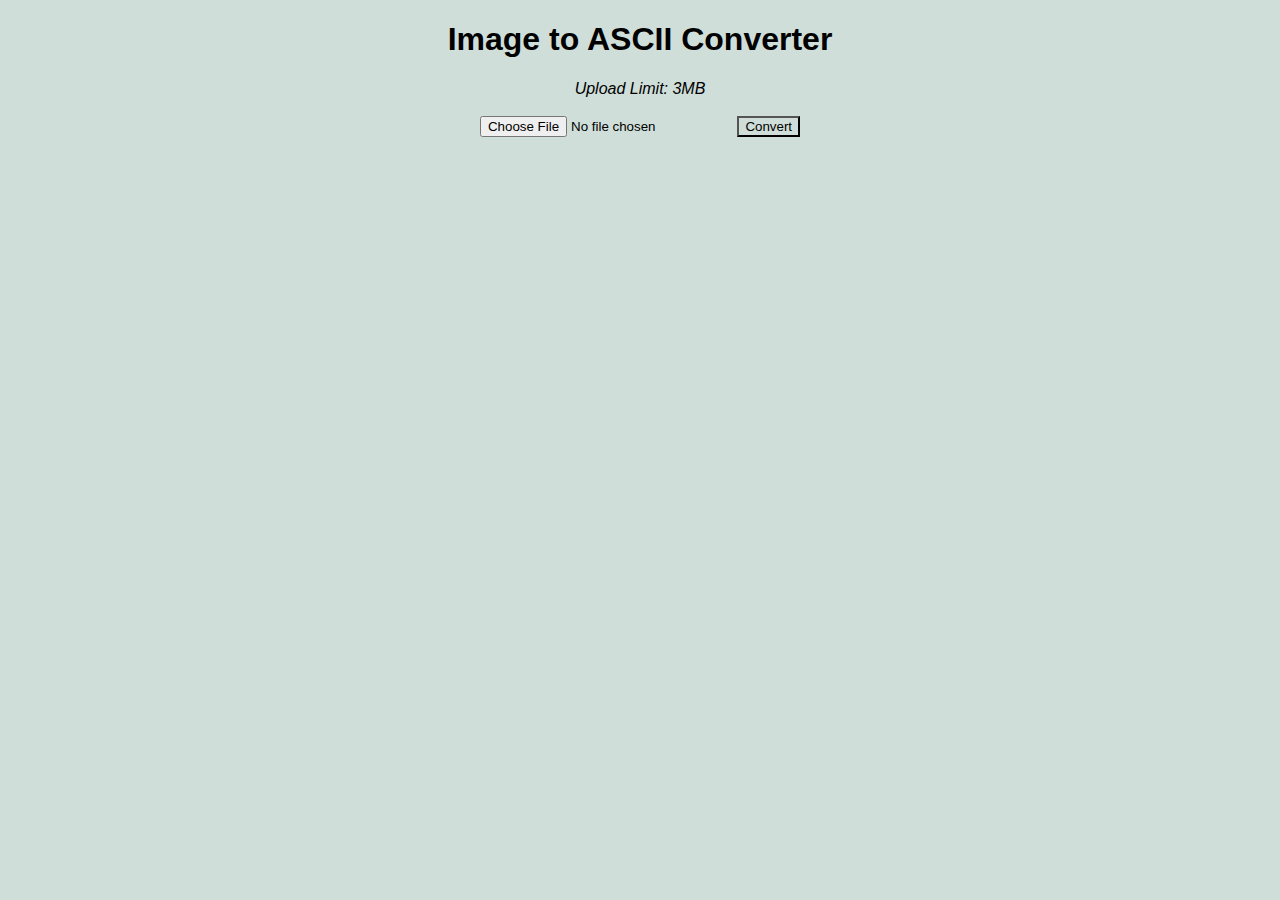
<file: public/index.html>
<!DOCTYPE html>
<html lang="en">
<head>
    <meta charset="UTF-8">
    <meta name="viewport" content="width=device-width, initial-scale=1.0">
    <link rel="stylesheet" type="text/css" href="style.css" />
    <title>Image to ASCII Converter</title>
</head>
<body class="container">
    <h1>Image to ASCII Converter</h1>
    <em>Upload Limit: 3MB</em>
    <br>
    <br>
    <form id="upload-form" enctype="multipart/form-data">
        <input type="file" name="image" accept="image/*" required>
        <button type="submit">Convert</button>
    </form>
    <pre id="ascii-art"></pre>


    <script>
    document.getElementById('upload-form').addEventListener('submit', async (e) => {
        e.preventDefault();
        const fileInput = document.querySelector('input[type="file"]');
        const file = fileInput.files[0];
        
        if (file && file.size > 3 * 1024 * 1024) {
            alert('File is too large. Maximum size is 3 MB.');
            return;
        }

        const formData = new FormData(e.target);
        try {
            const response = await fetch('/api/upload', {
                method: 'POST',
                body: formData
            });
            if (!response.ok) {
                throw new Error(`HTTP error! status: ${response.status}`);
            }
            const data = await response.json();
            if (data.ascii_art) {
                document.getElementById('ascii-art').textContent = data.ascii_art;
            } else {
                document.getElementById('ascii-art').textContent = 'Error: ' + (data.error || 'Unknown error');
            }
        } catch (error) {
            console.error('Error:', error);
            document.getElementById('ascii-art').textContent = 'Error uploading image: ' + error.message;
        }
    });
</script>
</body>
</html>

<!--
::::::::::::::::::::::::::::::::::::::::::::::::::::-+#@@@@@@@@@@@@@@@@@@@@@@@@@@@@@@@@@@@@@@@@@#=::
::::::::::::::::::::::::::::::::::::::::::::::::::-*%@@@@@@@@@@@@@@@@@@@@@@@@@@@@@@@@@@@@@@@@@@@@%*=
::::::::::::::::::::::::::::::::::::::::::::::::=*%@@@@@@@@@@@@@@@@@@@@@@@@@@@@@@@@@@@@@@@@@@@@@@@@#
::::::::::::::::::::::::::::::::::::::::::::::-#@@@@@@@@@@@@@@@@@@@@@@@@@@@@@@@@@@@@@@@@@@@@@@@@@@@@
:::::::::::::::::::::::::::::::::::::::::::::*@@@@@@@@@@@@@@@@@@@@@@@@@@@@@@@@@@@@@@@@@@@@@@@@@@@@@@
:::::::::::::::::::::::::::::::::::::::::::-#@@@@@@@@@@@@@@@@@@@@@@@@@@@@@@@@@@@@@@@@@@@@@@@@@@@@@@@
::::::::::::::::::::::::::::::::::::::::::=%@@@@@@@@@@@@@@@@@@@@@@@@@@@@@@@@@@@@@@@@@@@@@@@@@@@%@@@@
:::::::::::::::::::::::::::::::::::::::::-@@@@@@@@@@@@@@@@@@@@@@@@@@@@@@@@@@@@@@@@@@@@@@@@@%@@@@*%@@
::::::::::::::::::::::::::::::::::::::::=%@@@@@@@@@@@@@@@@@@@@@@@@@@@@@@@@@@@@@@@@@@@@@@@@@@*@@@#+%@
:::::::::::::::::::::::::::::::::::::::=%@@@@@@@@@@@@@@@@@@@@@@@@@@@@@@@@@@@@@@@@@@@@@@@@@@@%*#@@%%@
::::::::::::::::::::::::::::::::::::::=*@@@@@@@@@@@@@@@@@@@@@@@@@@@@@@@@@@@@@@@@@@@@@@@@@@@@@%*%@@@@
:::::::::::::::::::::::::::::::::::::-+%@@@@@@@@@@@@@@@@#+%@@@@@@@@@@@@@@@@@@@@@@@@@@@@@@@@@@@%#@@@@
:::::::::::::::::::::::::::::::::::::=*@@@@@@@@@@@@@@@@@*--+%@@@@@@@@@@@@@@@@@@@@@@@@@@@@@@@@@@@%@@@
::::::::::::::::::::::::::::::::::::-+%@@@@@@@@@@@@@@%#@+-:-=#@@@@@@@@@@@@@@@@@@@@@@@@@@@@@@@@@@@@@@
::::::::::::::::::::::::::::::::::::=+%@#@@@@@@@@@@@%++@*-::-=#@@@@@@@@@@@@@@@@@@@@@@@@@@@@@@@@@@@@@
::::::::::::::::::::::::::::::::::::==%#*%@@@@@@@%@@+==%*-::::=*@@@@@@@@@@@@@@@@@@@@@@@@@@@@@@@@@@@@
::::::::::::::::::::::::::::::::::::+=%++@@@@@@@@%@+--=%+-::::-=*@@@@@@@@@@@@@@@@@@@@@@@@@@@@@@@@@@@
:::::::::::::::::::::::::::::::::::-+#%+%%%@@@@@#@#-=-=%=-:::::--*@@@@@@@@@@@@@@@@@@@@@@@@@@@@@%@@@@
:::::::::::::::::::::::::::::::::::-#@@#%*@@@@@#%@+==-=%--::::::-=*%%@@@@@@@@@@@@@@@@@@@@@@@@@@#@@@@
:::::::::::::::::::::::::::::::::::=@@%%##@@@@%*@*-==-=%--:::::::==#%@@@@@@@@@@@@@@@@@@@@@@@@@%@@@@@
:::::::::::::::::::::::::::::::::::+@@%@%%@@@@#%%===--*#=-:::::::-==%%@@@@%@@@@@@@@@%@@@@@%@@@%@@@@@
:::::::::::::::::::::::::::::::::::#@@@@%#@@@@*%*==---#+==--::--:-==*%%@@@%%@@@@@@@@%%@@@@%%@@@@@@@@
:::::::::::::::::::::::::::::::::::@@@@@**%@@#*%=-::::*--:::::::::-==%%%@@@*%@@@@@@@%%@@@@@@@@@@@@@@
::::::::::::::::::::::::::::::::::=@@@@@**%@@%##=-:::-+::::::::::::-=*@#%@@#*#@%@@@@@@@@@@@@@@@@@@@@
::::::::::::::::::::::::::::::::::+#@@@@*##@%#%#++++=*+=--::::::::--==%%*@@##+%%%@@@@@@@@@@@@@@@@@@@
::::::::::::::::::::::::::::::::::**@@@@*@*@#*#+=+++#%+==++=-=========#%+#@%#*%##@@@@@@@@@@@@@@@@@@@
::::::::::::::::::::::::::::::::::*#@@@@#@#%###***++*#+:::===-------==*@**@%*%@@%%@@@@@@@@@@@@@@@@@@
I'm the same as you:::::::::::::::**%@@%%@%####+=*+*#+*=::-=====-----=*@*+#@*%@@%*@@@@@@@@@@@@@@@@@@
I'll just keep moving forward:::::*#%@@@@@@%##*==--=+++=::----======--+@#=*@*%@@%#%@@@@@@@@@@@@@@@@@
::::::::::::::::::::::::::::::::::**%@@@@@@@***===+**++-::-----:-=+++==%#=+@*%@@%@%@@@@@@@@@@@@@@@@@
::::::::::::::::::::::::::::::::::**%@@@@@@@**+-::-+-:=:::-----::::-==+#%=+%#*@@%@@@%@@@@@@@@@@@@@@@
::::::::::::::::::::::::::::::::::+#*@@%@@@%#*+:::-=::-:::-----::::::--*@++%%+%@%@@%%@@@@@@@@@@@@@@@
::::::::::::::::::::::::::::::::::-%+@@%@@@%@#+-::--:-:::-------::::::-*%==#@*#@@@@%@@@@@@@@@@@@@@@@
:::::::::::::::::::::::::::::::::::@+%@@@@@%@%+-::----:::----=-=-:::::-*@==*@#*@@@@@@@@@@@@@@@@@@@@@
:::::::::::::::::::::::::::::::::::%#*@@@@@%@@*-::=-::-==========--::-=*@==+@#*@@@@@@@@@@@@@@@@@@@@@
:::::::::::::::::::::::::::::::::::+@+#@@@@%@@@+::=::::=+***+=-=====--=*%==+@*+@@%@@@@@@@@@@@@@@@@@@
::::::::::::::::::::::::::::::::::::@*+%%@@%#@@@=:=:::::-+*+===========*%==*@*=%@%@@@@@@@@@@@@@@@@%@
::::::::::::::::::::::::::::::::::::+%=+%%@%*@@@@+=::::---=============+%==*@*=%%#@@@@@@@@@@@@@@@@#@
:::::::::::::::::::::::::::::::::::::**-##@@*@@%@@#:::::=#+++====++====+#==#@+=#%*@@@@@@@@@@@@@@@@#@
::::::::::::::::::::::::::::::::::::::%==*#@##@#@@@#-::::=++++++***====*#==#@+=#%*@@@@@@@@@@@@@@@@%@
::::::::::::::::::::::::::::::::::::::-%=+*@@+@%%@@@#:::::-++==++======#*==%@==*%%@@@@@@@@@@@@@@@@@%
:::::::::::::::::::::::::::::::::::::::=%=-*@##@#@@@@#:::::-=++========%+==%%=*%@%@@%@@@@@@@@@%@@@@%
::::::::::::::::::::::::::::::::::::::::=#=-%@*@#%@%@@%::::::-========+#==+@%%%@%#@@##@@@@@@@@##@@@@
:::::::::::::::::::::::::::::::::::::::::=#==@%#%*@@%@@*::::::========**=+%@%##@%#@@**#@@%@@@@#+#@@%
::::::::::::::::::::::::::::::::::::::::::-+-#@###@@%@%@*::::-=======+###%@@#*#%*#@%***@@%@@@@#*#%@@
:::::::::::::::::::::::::::::::::::::::::::-==@@*@#%%@#@@#+==+=====+*%@@%#@@**##+%@#***@@@%@@@#*#*#@
::::::::::::::::::::::::::::::::::::::::::::-=#@%%%#%@*%@@@%%###%%%%@@%%##@#+=+#=@@**+*%@@%@@@*+#+=*
:::::::::::::::::::::::::::::::::::::::::::::=*@@@@*#@+%@%#%%##@@@@%%##**#@=:=*++@#+*+*@@@#@@@*=#--+
::::::::::::::::::::::::::::::::::::::::::::::+%@@%##%+@@#%*+#*#%%@###*++##:-+*=#@*+++#%@%*@@@*=*::+
::::::::::::::::::::::::::::::::::::::::::::::=%@@%@%**@%##-=##*##%#*+=--%=:=*+=@#++++#%@#+%@%+++:-+
:::::::::::::::::::::::::::::::::::::::::::::-=#@#*%%+@%***-:+#****#=:::+#:-++=+@*===+##@#+%@%++=:=+
:::::::::::::::::::::::::::++--::::::::::----=+#%=*#*%*++#+=::+*+*=**::-%-:=*=-%%+--=**+@#*@@#*+-:-+
:::::::::::::::::--:::::::-#*+**-::::--==-----=*+=**+++==*==::-+++=+#*-**:-*+-=%*----+=*@**@@#+=-:-=
:::::::::::::::::-::::::::+*+++*=--::--:-=+-::-=::-===-:-+--:::==++-+***:-++--##--::-+=#%#*@@#==::-=
:::::::::::::::::-:::-+-::**+++#+====+=:::-+-::-=::-=::::+--::=*+++=-*#+-++-:*%=-**:+-=@%##@%*==:::-
:::::::::::::::::-:-:-%*:-*+++++===+*#*-::::=-:::=-::---:-:::=**++++-++**=::*%=:+##++=+@#*#@%==:::::
::::::::::::::::-::-:=%=:=++++*+======*+-::::-=-::-=-:---:::-+==+++*+-+*=:-+#=:-**+#+=#@**%@+--:::::
::::::::::::::::-::::*#-:+++++*++++++++*+=-:::::---:----==-:+=::-=***:+*--=*=:-+***#*+%%*#@@=-::::::
::::::::::::::::-::-=#*:-*++++*+++++++++**+:::::::=-::=-:-==**++=-**+:-*+:--:==****++*@***@%-:::::::
::::::::::::::::-::-=+=:=*+++**+++++++***#=::::::-+=::=+::=-+***=:=+-::+-:=-+*+*+**==##*##@%+-::::::
:::::::::::::::--:::::::*++++#**+++++*****=::-=::=++::=+=:+:+***-===-:-+++=-+**++*=-=%**#%@***+-::::
:::::::::::::::-:::::::-*+++*%##**********-:::=::==+-:=+=-+=+***:-*==:-*+::=*++=+=:-#*++*%#++++*=:::
:::::::::::::::-:::::::=*+++*##%%%###*****-::::::+===:++==++***=::*+-=::::=++++=-::*#+=++%*=-=+**+--
:::::::::::::::-:::::::++++*+:::=*###%%%##=::::::+====+=====***:::+*=+-:::=++=--::+#====#+-+-::=++++
::::::::::::::-::::::::*+++**:::==+-::=*##=:::::-=====+=++=+*#+:::+*=+-:::++=-:::=*-==-+*:::==-:-+++
::::::::::::::-:::::::=++++**-:+++=::::+++=:::::-====++=+==++*:::-+*++:::-+=:::::-:=-:-+:::::-==-:=+
::::::::::::::=:::::::++++**#--++=:::::=+*=::::::=====+====++=:::==***-::-=:::::::--::-::::----=+=::
::::::::::::::-:::::::*+++**#==*+-:::::-*+=::::::-====+====++-:::=:+**-:-=-:::::::-:::::::::====+*-:
:::::::::::::--::::::-++++=**+=*+:::::::++=:::::::-=====+===+::::=:=+*-:--:::::::-::::::::::-==+++=:
:::::::::::::-:::::::=++++:+**+*=:::::::+++:::::::-==+++==+++::::::==*=--:::-::::-::::::::::-=+*++-:
:::::::::::---:::::::++++=:+**+*=:::::::+*+::::::::==+==++++=::::::+=+*=+==+::::--:::::::::-=+*++-::
:::::::::::-:-::::::-+=++-:=****=::::::=+*+=::::::-==+++++++-::::::=++*++*+:::::=:::::::--==++++-:::
:::::::::-+::-::::::=++++::-*#**=:::::-+**++::::::=++++++++++:::::::+***+=:::::--:::::--==+++++-::::
::::::::-**:-:::::::++++*=-=*##*=:::::-+*++++::::=++++++++++%=::::::=**+-::::::=::::===+++++++-:::::
::::::::-#*+=::::::-++++++****##+:::::-+++++++=-++++++++++++%+-:::::=**-::::::=-:::++++++*+++-::::::
:::::-:::***+::::::+++++=*++*+##+::::::====+++**+++++++++++**-*-:::=*=#*-::::=+:::+++++**+++-:::::::
:::::+:::=#*=::::::*+++=:**+*+*#+::::::-=--++=+*=++++++++++*:=+*-:-=-=**+=::=+=::=+++***+++=::--=-::
:::::+::::+#-:::::-*++**:=***++#+:::::::=::++-##=-=++++++++-:=-*=-:::++====+++::=+++**+*++=-=+=-::::
:::::+:::::*::::::=++++++:**+*+*+:::::::-::=+=#*#-:=++++++=:-+-*=--::*+---=++=::++***+*+==++=:::::::
:::::*-::::=::::::+++*-=*+=++*+**:::::::-::-++#*##::=+++++::==:*=::--*+=::=+*-:-+**+*+==++-:::::::::
:::::++::::=:::::-*+++::+*+=++++*-::::::::::=+***#*::++++-:-++=*+:::-+++::-++::+****++++-::--==+++++
:::::=*+:::-:::::=*+*=::=**+++++++::::::::::-+****#*:-++=::-**+*+:::::=++-:=+:-****++++==+++++++++++    
-->
</file>
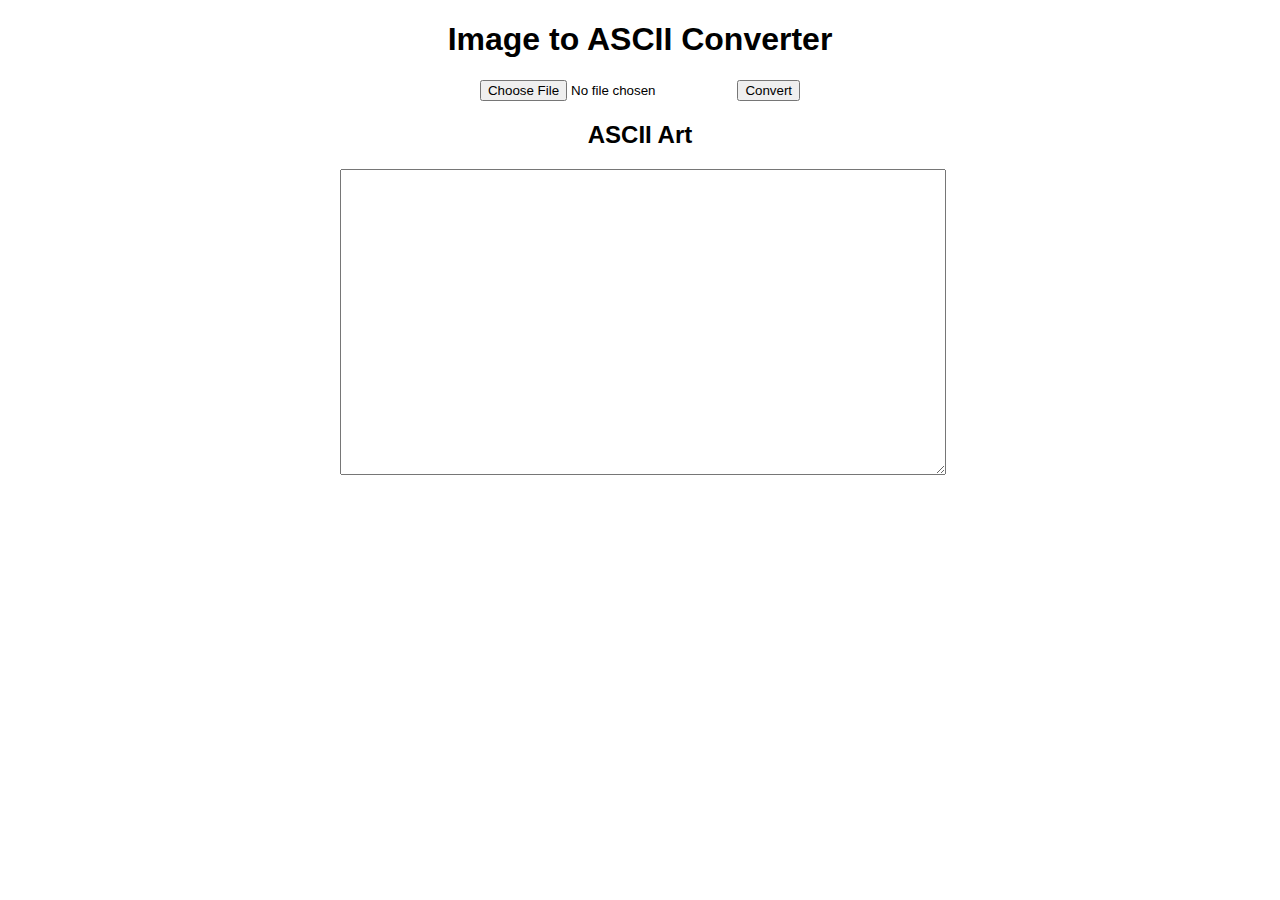
<file: templates/index.html>
<!DOCTYPE html>
<html lang="en">
<head>
    <meta charset="UTF-8">
    <meta name="viewport" content="width=device-width, initial-scale=1.0">
    <title>Image to ASCII Converter</title>
    <link rel="stylesheet" href="/static/style.css">
</head>
<body>
    <div class="container">
        <h1>Image to ASCII Converter</h1>
        <form id="upload-form" enctype="multipart/form-data">
            <input type="file" name="image" id="image" accept="image/*" required>
            <button type="submit">Convert</button>
        </form>
        <h2>ASCII Art</h2>
        <textarea id="ascii-art" readonly></textarea>
    </div>
    <script>
        document.getElementById('upload-form').addEventListener('submit', async (event) => {
            event.preventDefault();
            const formData = new FormData();
            formData.append('image', document.getElementById('image').files[0]);

            const response = await fetch('/upload', {
                method: 'POST',
                body: formData
            });

            const data = await response.json();
            document.getElementById('ascii-art').textContent = data.ascii_art;
        });
    </script>
</body>
</html>
</file>
<file: public/style.css>
* {
    background-color: rgb(207, 222, 217);
}

body {
    font-family: Arial, sans-serif;
    margin: 20px;
}

.container {
    max-width: 600px;
    margin: 0 auto;
    text-align: center;
}

textarea {
    width: 100%;
    height: 300px;
}
</file>
<file: static/style.css>
body {
    font-family: Arial, sans-serif;
    margin: 20px;
}

.container {
    max-width: 600px;
    margin: 0 auto;
    text-align: center;
}

textarea {
    width: 100%;
    height: 300px;
}
</file>
